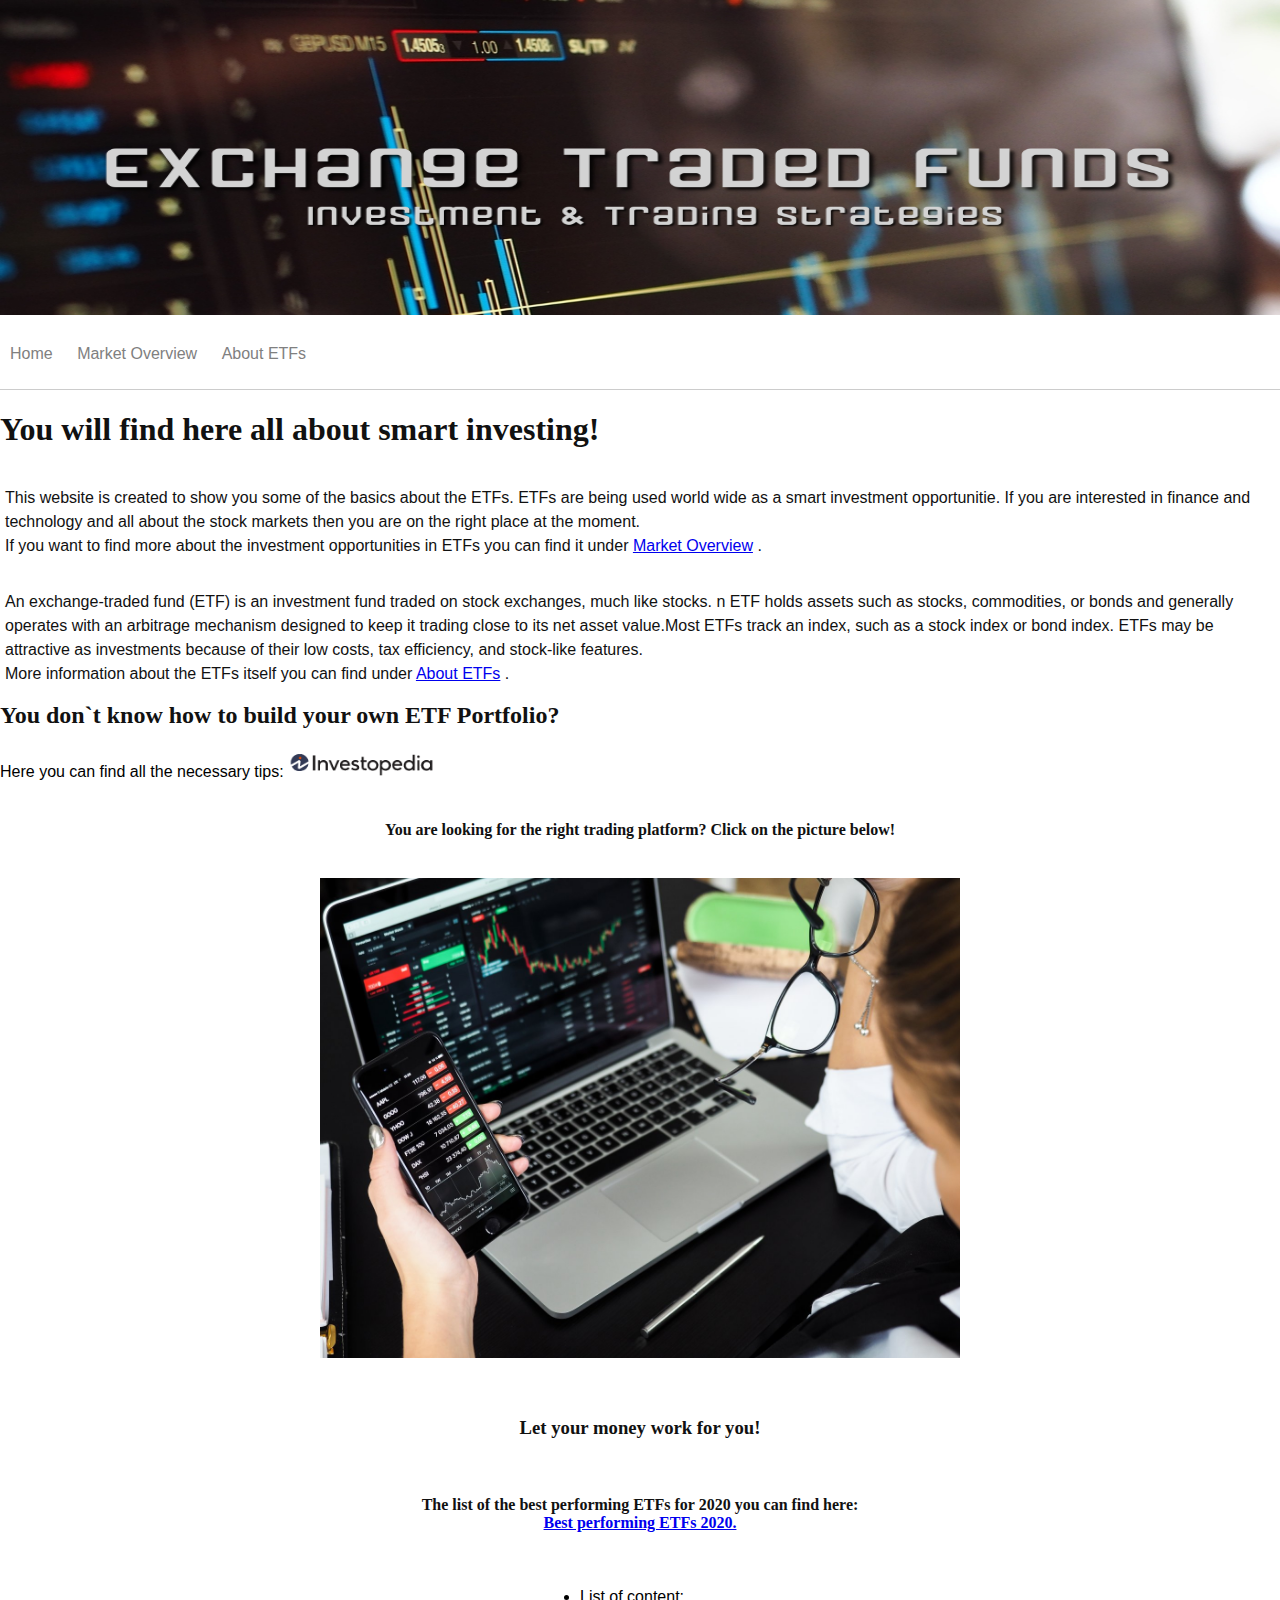
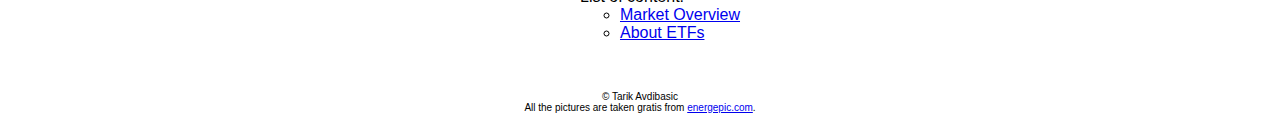
<file: index.html>
<!DOCTYPE html>
<html lang="en">

<head>
    <title>Home - tarikavdibasic90.github.io</title>
    <link rel="stylesheet" type="text/css" href="mystyle.css">
    <meta charset="utf-8">
    <meta name="viewport" content="width=device-width, initial-scale=1.0">
</head>
<body>
   <img class="picture"  src="media/banner-energepic.png" alt="banner Exchange Traded Funds">
    <div class="nav">
        <label for="toggle">&#9776;</label>
        <input type="checkbox" id="toggle"/>
        <div class="menu">
            <a href="index.html" target="_self">Home</a>
            <a href="etf.html">Market Overview</a>
            <a href="about_ETFs.html">About ETFs</a>
        </div>
    </div>
    <div class="wrapper">
      <article class="info">
        <h1> You will find here all about smart investing!</h1>
        <p>This website is created to show you some of the basics about the ETFs. ETFs are being used world wide as a smart investment opportunitie.
          If you are interested in finance and technology and all about the stock markets then you are on the right place at the moment.<br>
          If you want to find more about the investment opportunities in ETFs you can find it under <a href="etf.html"> Market Overview</a>
        .</p>
      <p>An exchange-traded fund (ETF) is an investment fund traded on stock exchanges, much like stocks.
        n ETF holds assets such as stocks, commodities, or bonds and generally operates with an arbitrage mechanism designed
        to keep it trading close to its net asset value.Most ETFs track an index, such as a stock index or bond index.
       ETFs may be attractive as investments because of their low costs, tax efficiency, and stock-like features.<br>
       More information about the ETFs itself you can find under <a href="about_ETFs.html">About ETFs</a>
      .</p>

      <h2> You don`t know how to build your own ETF Portfolio?</h2>
       Here you can find all the necessary tips:
        <a href="https://www.investopedia.com/articles/exchangetradedfunds/11/building-an-etf-portfolio.asp"
        target="_blank">
        <img src="media/investopedia.png" style="height: auto; width: 12%;" alt="Logo of investopedia">
      </a>
      </article>
      <br>
    </div>
    <div style="text-align: center; justify-content: center;">
        <h4 style="text-align: center;" id="h4id">You are looking for the right trading platform? Click on the picture below!</h4>
          <a href="https://www.flatex.at/"><br>
				<img style="width: 50%; height:auto;" src="media/energepic2stocks.jpg" alt="Energepic lady with laptop and smartphone">
        </a>
      </div>
      <br> <br>
      <h3 style="text-align: center;" id="h3id">Let your money work for you!</h3><br>
      <article class="info-new" style="text-align: center;">
      <h4>The list of the best performing ETFs for 2020 you can find here:<br>
        <a href="https://www.justetf.com/de-en/market-overview/die-besten-etfs.html">Best performing ETFs 2020.</a>
      </h4>
    </article>
    <br>

      <ul class="contentList">
				<li>List of content:
					<ul>
						<li><a href="etf.html">Market Overview</a></li>
						<li><a href="about_ETFs.html">About ETFs</a></li>
					</ul>
				</li>
			</ul>
     <br>
    <footer>
			<p style="text-align: center;"> © Tarik Avdibasic <br>
			All the pictures are taken gratis from <a href="http://www.energepic.com/" target="_blank">energepic.com</a>.
    </p>
    </footer>
</body>
</html>
</file>
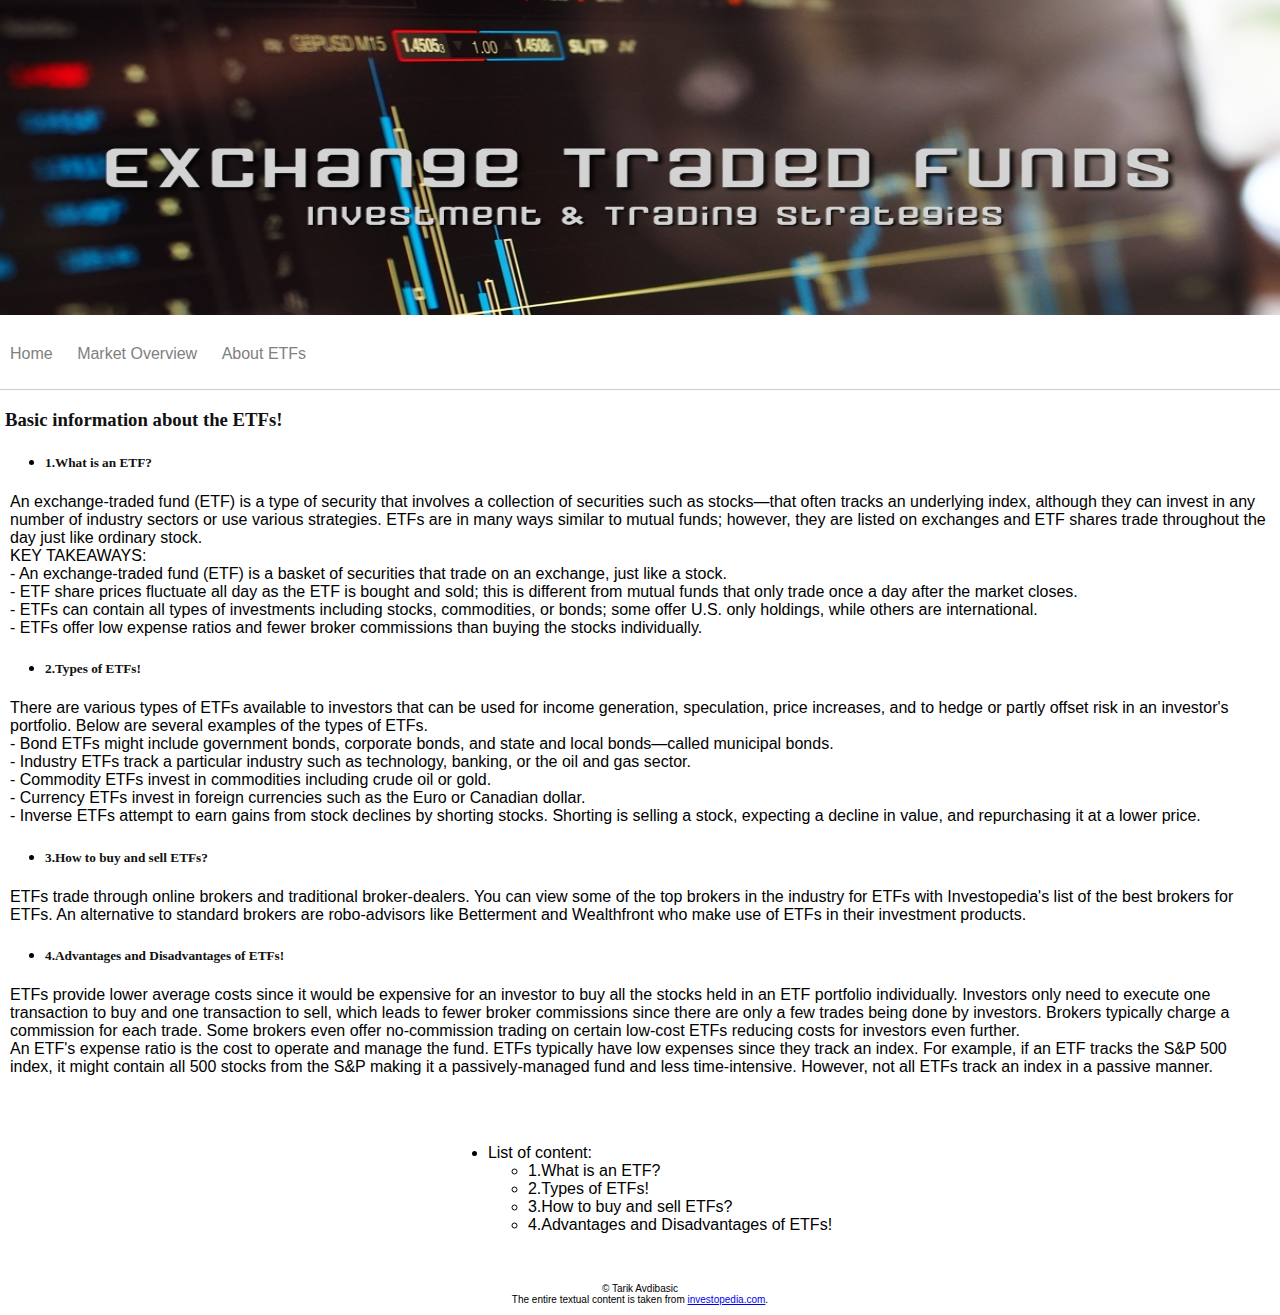
<file: about_ETFs.html>
<!DOCTYPE html>
<html lang="en">

<head>
    <title>About ETFs</title>
    <link rel="stylesheet" type="text/css" href="mystyle.css">
    <meta charset="utf-8">
    <meta name="viewport" content="width=device-width, initial-scale=1.0">
</head>
<body>
   <img class="picture"  src="media/banner-energepic.png" alt="banner Exchange Traded Funds">
    <div class="nav">
        <label for="toggle">&#9776;</label>
        <input type="checkbox" id="toggle"/>
        <div class="menu">
            <a href="index.html" target="_self">Home</a>
            <a href="etf.html">Market Overview</a>
            <a href="about_ETFs.html">About ETFs</a>
        </div>
    </div>
    <div class="newClassDiv">
        <h3>Basic information about the ETFs!</h3>


          <ul><li><h5>1.What is an ETF?</h5></li></ul>
  				<p>	An exchange-traded fund (ETF) is a type of security that involves a collection of securities
         such as stocks—that often tracks an underlying index, although they can invest in any number
         of industry sectors or use various strategies. ETFs are in many ways similar to mutual
         funds; however, they are listed on exchanges and ETF shares trade throughout the day just
         like ordinary stock.<br>
         KEY TAKEAWAYS:<br>
         - An exchange-traded fund (ETF) is a basket of securities that trade on an exchange, just like a stock.<br>
     - ETF share prices fluctuate all day as the ETF is bought and sold; this is different from mutual funds that only trade once a day after the market closes.<br>
     - ETFs can contain all types of investments including stocks, commodities, or bonds; some offer U.S. only holdings, while others are international.<br>
     - ETFs offer low expense ratios and fewer broker commissions than buying the stocks individually.</p>

     <ul><li><h5>2.Types of ETFs!</h5></li></ul>
  				<p>There are various types of ETFs available to investors that can be used for
            income generation, speculation, price increases, and to hedge or partly offset
            risk in an investor's portfolio. Below are several examples of the types of ETFs.<br>
            - Bond ETFs might include government bonds, corporate bonds, and state and local
                bonds—called municipal bonds.<br>
              - Industry ETFs track a particular industry such as technology, banking, or the oil
                 and gas sector.<br>
              - Commodity ETFs invest in commodities including crude oil or gold.<br>
              - Currency ETFs invest in foreign currencies such as the Euro or Canadian dollar.<br>
              - Inverse ETFs attempt to earn gains from stock declines by shorting stocks. Shorting is selling a stock,
                 expecting a decline in value, and repurchasing it at a lower price.</p>




                 <ul><li><h5>3.How to buy and sell ETFs?</h5></li></ul>
  				<p>	ETFs trade through online brokers and traditional broker-dealers. You can view some of the
          top brokers in the industry for ETFs with Investopedia's list of the best brokers for ETFs.
          An alternative to standard brokers are robo-advisors like Betterment and Wealthfront
          who make use of ETFs in their investment products.</p>

          <ul><li><h5>4.Advantages and Disadvantages of ETFs!</h5></li></ul>
  					   <p>ETFs provide lower average costs since it would be expensive for an investor to
                buy all the stocks held in an ETF portfolio individually. Investors only need to
                execute one transaction to buy and one transaction to sell, which leads to fewer
                broker commissions since there are only a few trades being done by investors.
                Brokers typically charge a commission for each trade. Some brokers even offer
                no-commission trading on certain low-cost ETFs reducing costs for investors even
                further.<br>
                An ETF's expense ratio is the cost to operate and manage the fund. ETFs typically
                have low expenses since they track an index. For example, if an ETF tracks the
                S&P 500 index, it might contain all 500 stocks from the S&P making it a
                passively-managed fund and less time-intensive. However, not all ETFs track an
                index in a passive manner.</p><br><br>

                </div>
            <ul class="contentList">
          	   <li>List of content:
      					<ul>
      						<li>1.What is an ETF?</li>
      						<li>2.Types of ETFs!</li>
                  <li>3.How to buy and sell ETFs?</li>
                  <li>4.Advantages and Disadvantages of ETFs!</li>
      					</ul>
      				</li>
      			</ul>
           <br>

    <footer>
			<p style="text-align: center;"> © Tarik Avdibasic <br>
			The entire textual content is taken from <a href="https://www.investopedia.com/" target="_blank">investopedia.com</a>.
    </p>
    </footer>
</body>
</html>
</file>
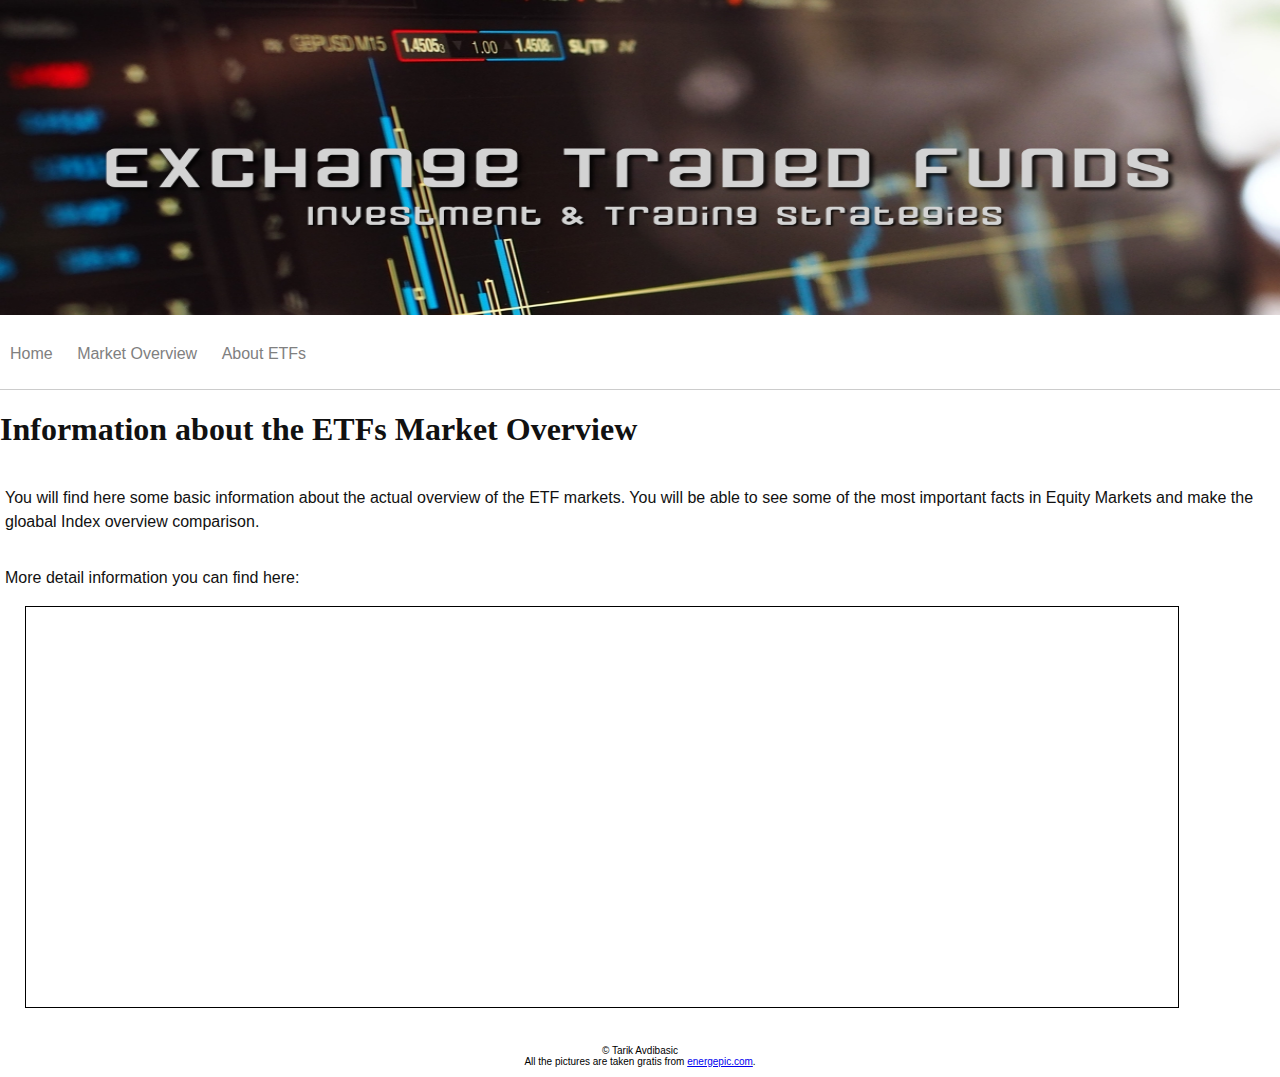
<file: etf.html>
<!DOCTYPE html>
<html lang="en">

<head>
    <title>Market Overview</title>
    <link rel="stylesheet" type="text/css" href="mystyle.css">
    <meta charset="utf-8">
    <meta name="viewport" content="width=device-width, initial-scale=1.0">
</head>
<body>
   <img class="picture"  src="media/banner-energepic.png" alt="banner Exchange Traded Funds">
    <div class="nav">
        <label for="toggle">&#9776;</label>
        <input type="checkbox" id="toggle"/>
        <div class="menu">
            <a href="index.html" target="_self">Home</a>
            <a href="etf.html">Market Overview</a>
            <a href="about_ETFs.html">About ETFs</a>
        </div>
    </div>
    <div class="wrapper">
      <article class="info">
        <h1>Information about the ETFs Market Overview</h1>
        <p>You will find here some basic information about the actual overview of the ETF markets.
          You will be able to see some of the most important facts in Equity Markets and make the gloabal Index overview comparison.
         </p>
         <p>More detail information you can find here:</p><br><br><br> </article></div>
           <iframe name="iframe" src="https://www.justetf.com/de-en/market-overview/equity/etf-equity-market-world.html"></iframe>
           <br>
           <br>


    <footer>
			<p style="text-align: center;"> © Tarik Avdibasic <br>
			All the pictures are taken gratis from <a href="http://www.energepic.com/" target="_blank">energepic.com</a>.
    </p>
    </footer>
</body>
</html>
</file>
<file: mystyle.css>
body {
    width: 100%;
    height: 100%;
    margin: 0;
}
html {
    font-family: "helvetica neue", sans-serif;
}

img.picture{
  width: 100%;
  height: 315px;
}
.nav {
    border-bottom: 1px solid #cccccc;
    text-align: left;
    height: 70px;
    line-height: 70px;
    color: #DCDCDC;
}
.menu {
    margin: 0 30px 0 0;
}
.menu a {
    clear: left;
    text-decoration: none;
    color: gray;
    margin: 0 10px;
    line-height: 70px;
}

span {
    color: #54D17A;
}

label {
    margin: 0 40px 0 0;
    font-size: 26px;
    line-height: 70px;
    display: none;
    width: 26px;
    float: left;
}

#toggle {
    display: none;
}


.info {
  width: 100%;
}
.info-new {
  width: 100%;
}

h1,h2,h3,h4,h5,h6{
  font-family: Verdana;
  color: #111;
  font-weight: bold;
}

.info-new p{
  margin-left: 5px;
  margin-right: 5px;
  font-family: arial;
  font-size: 16px;
  color: #111;
  line-height: 24px;
}

.newClassDiv{
  margin-top: 5px;
  margin-left: 5px;
  margin-right: 5px;
}

.newClassDiv p{
    margin-top: 5px;
    margin-left: 5px;
    margin-right: 5px;
}

.info p{
  margin-left: 5px;
  margin-right: 5px;
  font-family: arial;
  font-size: 16px;
  color: #111;
  line-height: 24px;
  float: left;
}

.stock-image{
  margin-left: 5px;
  margin-right: 8px;
  margin-bottom: 8px;
  border: solid black 1px;
  padding: 2px;
}

footer{
	font-size: 10px;
	margin-top: 15px;
  margin-bottom: 5px;
}

.content{
  display: flex;
  align-items: center;
  justify-content: center;
  text-align: left;
}

.contentList{
  display: flex;
	align-items: center;
  justify-content: center;
	text-align: left;
}

iframe{
  height:400px;
  width:90%;
  border:1px solid black;
  margin-left: 25px;
  }
</file>
